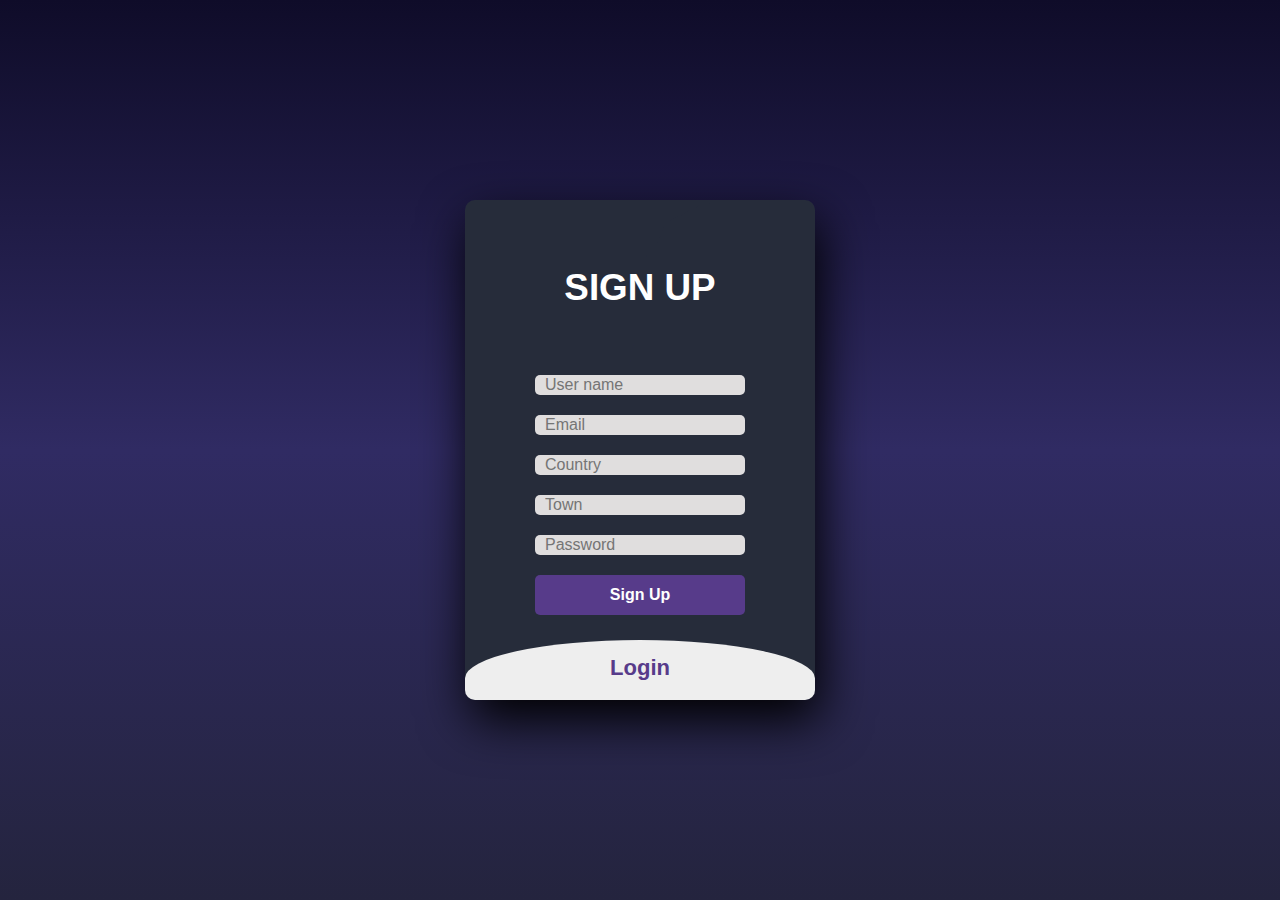
<file: templates/login_signup.html>
<!DOCTYPE html>
<html lang="en">
<head>
    <meta charset="UTF-8">
    <meta name="viewport" content="width=device-width, initial-scale=1.0">
    <title>Login/Signup</title>
    <link rel="stylesheet" type="text/css" href="https://stackpath.bootstrapcdn.com/bootstrap/4.5.2/css/bootstrap.min.css">
    <link rel="stylesheet" type="text/css" href="/static/slidestyle.css">
    <link href="https://fonts.googleapis.com/css2?family=Montserrat:wght@300;400;500;600;700;800;900&family=Poppins:wght@300;400;500;600&display=swap" rel="stylesheet">
</head>
<body>
    <div class="main">
        <input type="checkbox" id="chk" aria-hidden="true" >
        <div class="signup">
            <form action="/signup" method="POST">
                <label for="chk" aria-hidden="true">SIGN UP</label>
                <input type="text" name="username" placeholder="User name" required="">
                <input type="email" name="email" placeholder="Email" required="">
                <input type="text" name="country" placeholder="Country" required="">
                <input type="text" name="town" placeholder="Town" required="">
                <input type="password" name="password" placeholder="Password" required="">
                <button type="submit">Sign Up</button>            
            </form>
        </div>   
        <div class="login">
            <form action="/login" method="POST">
                <label for="chk" aria-hidden="true">Login</label>
                <input type="email" name="email" placeholder="Email" required="">
                <input type="password" name="password" placeholder="Password" required="">  
                <button type="submit">Login</button>                              
            </form>
        </div>
    </div>     
</body>
</html>
</file>
<file: static/slidestyle.css>
body {
	margin: 0;
	padding: 0;
    display: flex;
    justify-content: center;
    align-items: center;
    min-height: 100vh;
    font-family: 'Jost' , sans-serif;
    background: linear-gradient(to bottom, #0f0c29, #302b63, #24243e);

}

.main {
    width: 350px;
    height: 500px;
    background: red;
    overflow: hidden;
    background: url(/static/bcg.png);
    border-radius: 10px;
    box-shadow: 5px 20px 50px #000;
}

#chk {
    display: none;    
}

.signup {
    position: relative;
    width: 100%;
    height: 100%;    
}

label {
    color: #fff;
    font-size: 2.3em;
    justify-content: center;
    display: flex;
    margin: 60px;
    font-weight: bold;
    cursor: pointer;
    transition: .5s ease-in-out;
}

input {
    width: 60%;
    height: 20px;
    background: #e0dede;
    justify-content: center;
    display: flex;
    margin: 20px auto;
    padding: 10px;
    border: none;
    outline: none;
    border-radius: 5px;
}

button {
    width: 60%;
    height: 40px;
    margin: 10px auto;
    justify-content: center;
    display: block;
    color: #fff;
    background: #573b8a;
    font-size: 1em;
    font-weight: bold;
    margin-top: 20px;
    outline: none;
    border: none;
    border-radius: 5px;
    transition: .2s ease-in;
    cursor: pointer;    
}

button:hover {
    background: #6d44b8;    
}

.login {
    height: 460px;
    background: #eee;
    border-radius: 60% / 10%;
    transform: translateY(-180px);
    transition: .8s ease-in-out;    
}

.login label {
    color: #573b8a;
    transform: scale(.6);    
}

#chk:checked ~ .login {
    transform: translateY(-500px);
}

#chk:checked ~ .login label {
    transform: scale(1);
}

#chk:checked ~ .signup label {
    transform: scale(.6);
}
</file>
